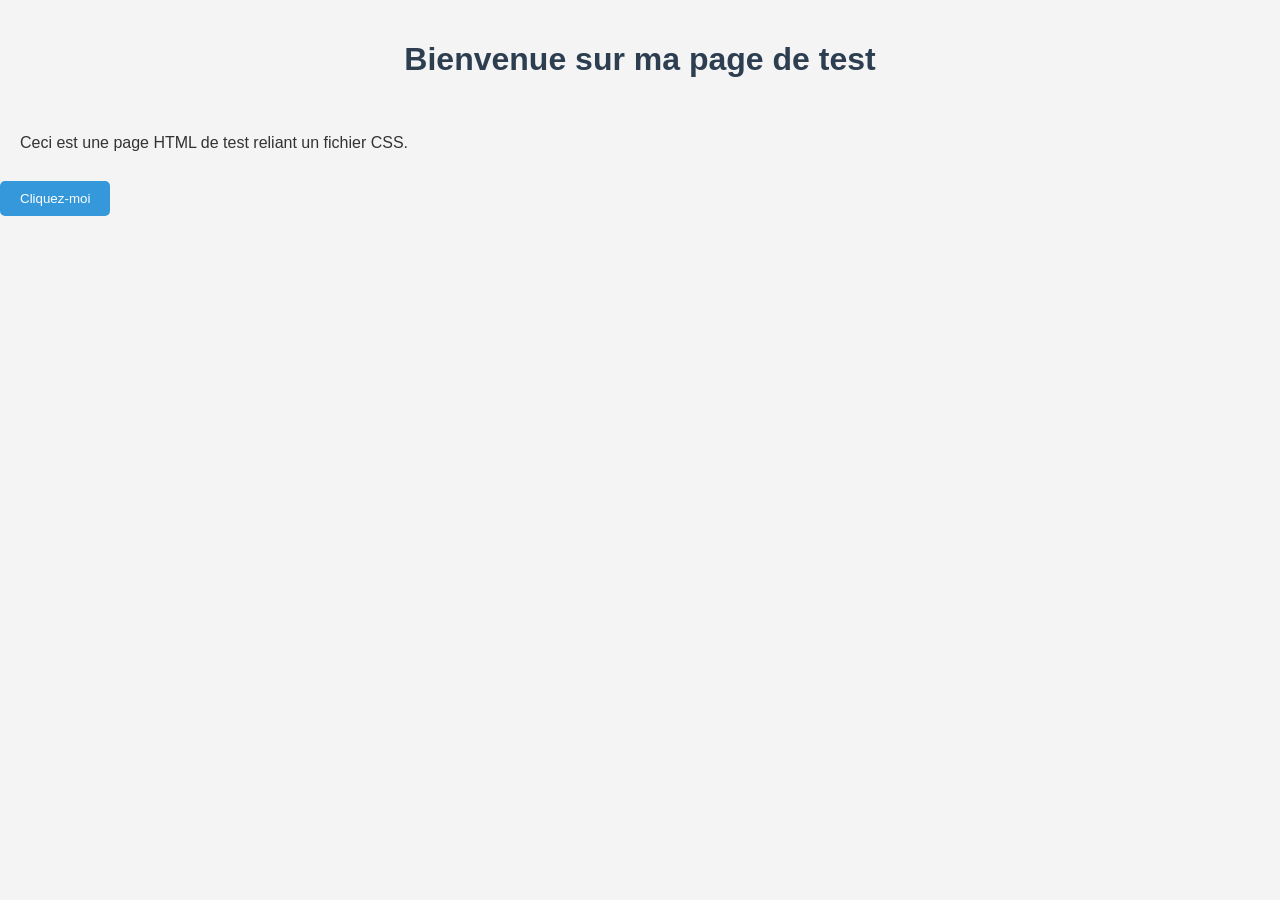
<file: index.html>
<!DOCTYPE html>
<html lang="fr">
<head>
    <meta charset="UTF-8">
    <meta name="viewport" content="width=device-width, initial-scale=1.0">
    <title>Page de test</title>
    <link rel="stylesheet" href="test.css">
</head>
<body>
    <h1>Bienvenue sur ma page de test</h1>
    <p>Ceci est une page HTML de test reliant un fichier CSS.</p>
    <button>Cliquez-moi</button>
</body>
</html>
</file>
<file: test.css>
/* CSS de test */
body {
    margin: 0;
    padding: 0;
    font-family: Arial, sans-serif;
    background-color: #f4f4f4;
    color: #333;
}

h1 {
    color: #2c3e50;
    text-align: center;
    padding: 20px;
}

p {
    line-height: 1.6;
    padding: 10px 20px;
}

button {
    background-color: #3498db;
    color: white;
    border: none;
    padding: 10px 20px;
    border-radius: 5px;
    cursor: pointer;
}

button:hover {
    background-color: #2980b9;
}
</file>
